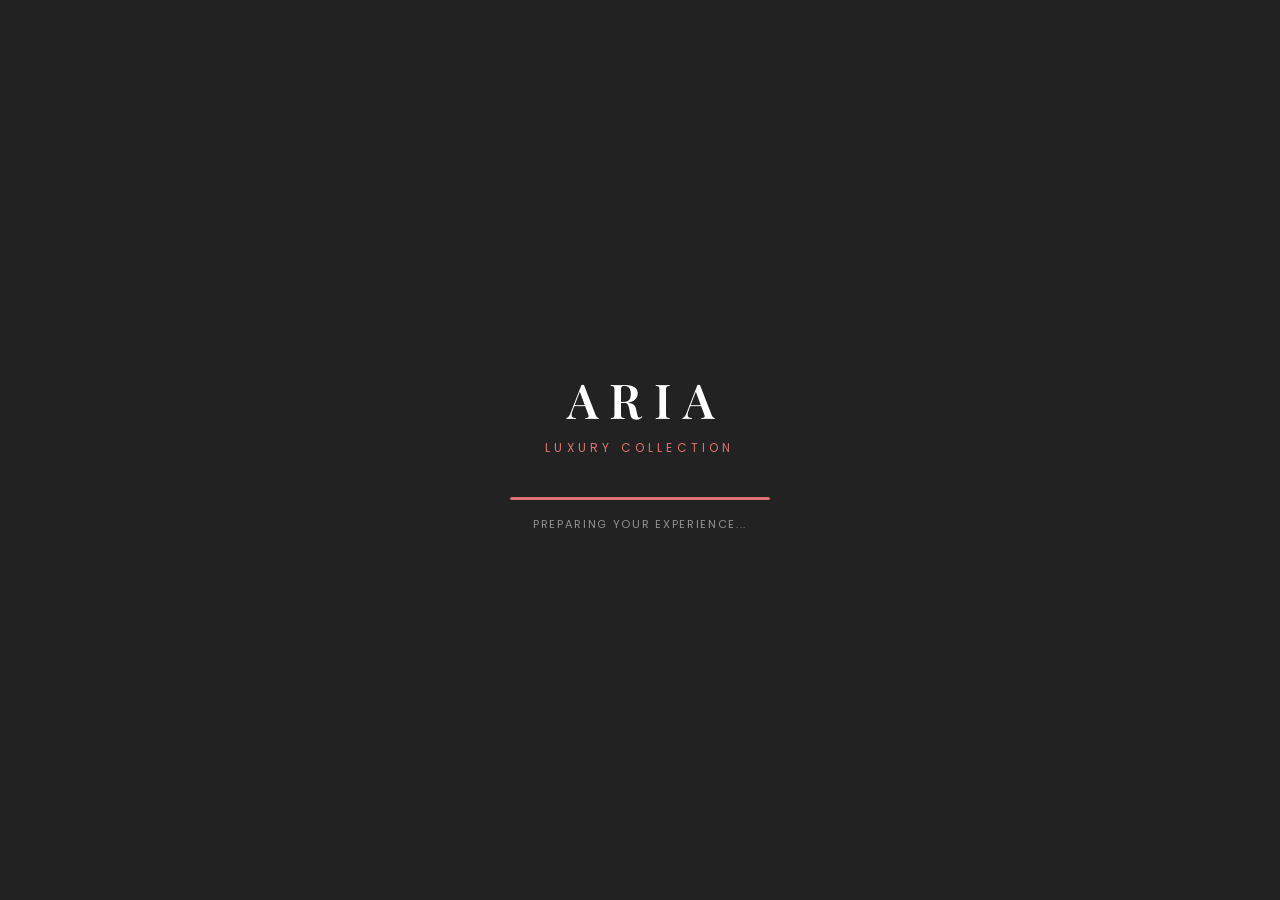
<file: loading.html>
<!DOCTYPE html>
<html lang="en">
<head>
  <meta charset="UTF-8">
  <meta name="viewport" content="width=device-width, initial-scale=1.0">
  <!-- 4.5 seconds baad automatic index.html par redirect ho jayega -->
  <meta http-equiv="refresh" content="4.5;url=index.html">
  <title>ARIA — Loading...</title>
  
  <link rel="preconnect" href="https://fonts.googleapis.com">
  <link rel="preconnect" href="https://fonts.gstatic.com" crossorigin>
  <link href="https://fonts.googleapis.com/css2?family=Playfair+Display:wght@600&family=Poppins:wght@300;400&display=swap" rel="stylesheet">

  <style>
    :root {
      --bg-color: #222222;       /* Luxury Dark Background */
      --text-color: #FFFFFF;
      --gold-color: #f57c7ce2;    /* Home page wala same theme color */
      --track-color: rgba(255, 255, 255, 0.1);
      --font-logo: 'Playfair Display', serif;
      --font-body: 'Poppins', sans-serif;
    }

    * {
      margin: 0;
      padding: 0;
      box-sizing: border-box;
    }

    body {
      height: 100vh;
      width: 100vw;
      background-color: var(--bg-color);
      display: flex;
      align-items: center;
      justify-content: center;
      font-family: var(--font-body);
      overflow: hidden;
    }

    .loader-container {
      display: flex;
      flex-direction: column;
      align-items: center;
      text-align: center;
      padding: 20px;
    }

    /* Brand Logo */
    .brand-logo {
      font-family: var(--font-logo);
      font-size: 3rem;
      font-weight: 600;
      letter-spacing: 0.25em;
      color: var(--text-color);
      margin-bottom: 8px;
      text-indent: 0.25em; /* Perfectly align centered text with letter-spacing */
    }

    .brand-subtext {
      font-size: 0.75rem;
      letter-spacing: 0.35em;
      text-transform: uppercase;
      color: var(--gold-color);
      margin-bottom: 40px;
    }

    /* Progress Bar Outer Track */
    .progress-track {
      width: 260px;
      height: 3px;
      background-color: var(--track-color);
      border-radius: 4px;
      overflow: hidden;
      position: relative;
    }

    /* Progress Bar Fill Animation (4.5 Seconds) */
    .progress-fill {
      height: 100%;
      width: 0%;
      background-color: var(--gold-color);
      border-radius: 4px;
      animation: fillProgress 4.5s cubic-bezier(0.4, 0, 0.2, 1) forwards;
    }

    /* Status Label */
    .loading-status {
      margin-top: 16px;
      font-size: 0.7rem;
      letter-spacing: 0.15em;
      color: rgba(255, 255, 255, 0.5);
      text-transform: uppercase;
    }

    /* Keyframe Animation */
    @keyframes fillProgress {
      0% {
        width: 0%;
      }
      50% {
        width: 65%;
      }
      80% {
        width: 85%;
      }
      100% {
        width: 100%;
      }
    }
  </style>
</head>
<body>

  <div class="loader-container">
    <h1 class="brand-logo">ARIA</h1>
    <p class="brand-subtext">Luxury Collection</p>
    
    <!-- Loading Bar -->
    <div class="progress-track">
      <div class="progress-fill"></div>
    </div>
    
    <p class="loading-status">Preparing Your Experience...</p>
  </div>

</body>
</html>
</file>
